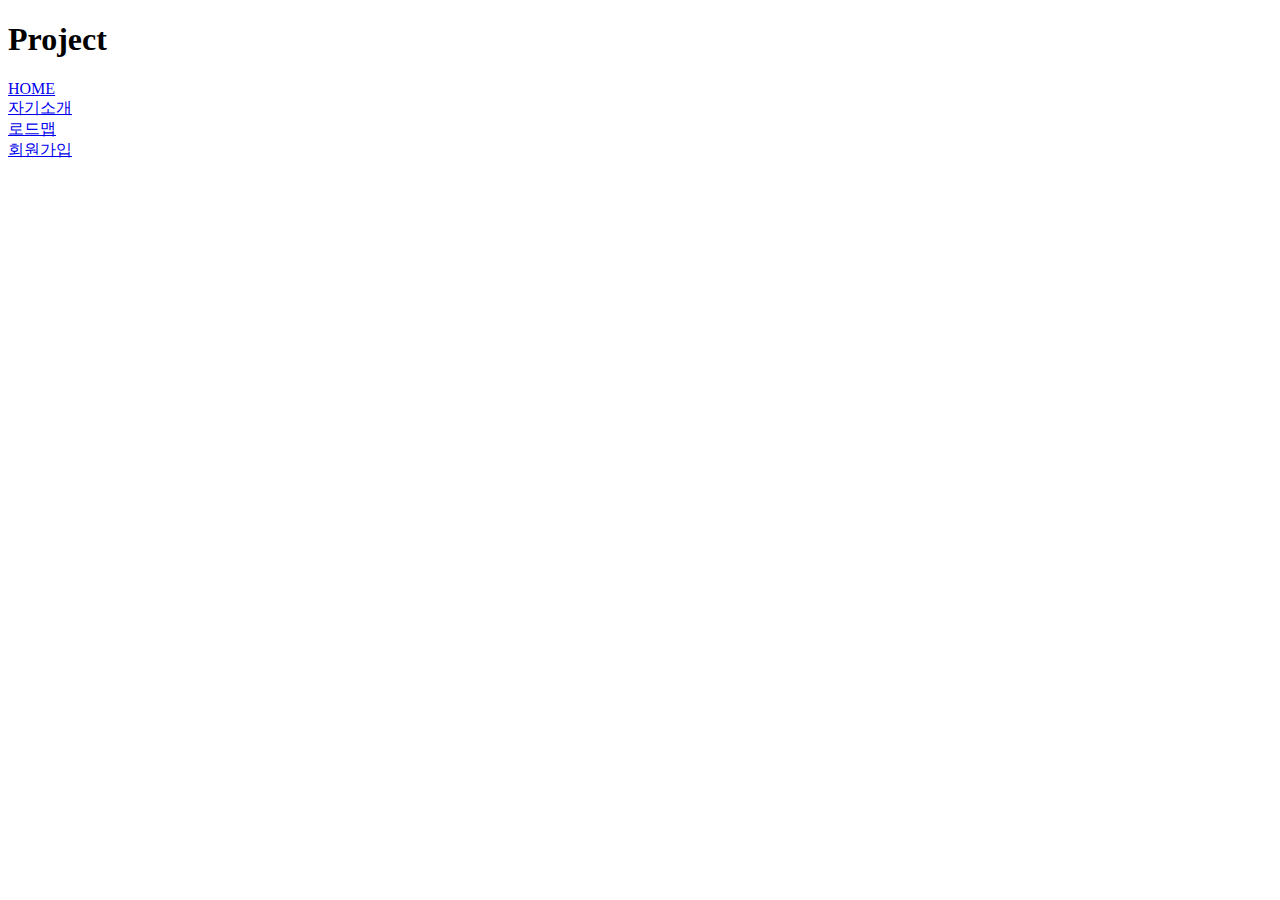
<file: index.html>
<!DOCTYPE html>
<html lang="en">
<head>
    <meta charset="UTF-8">
    <meta name="viewport" content="width=device-width, initial-scale=1.0">
    <title>Project</title>
</head>
<body>
   <h1>Project</h1>
   <li><a href="여행.html">HOME</a></li>
   <li><a href="자기소개.html">자기소개</a></li>
   <li><a href="로드맵.html">로드맵</a></li>
   <li><a href="회원가입.html">회원가입</a></li>
   
</body>
</html>
</file>
